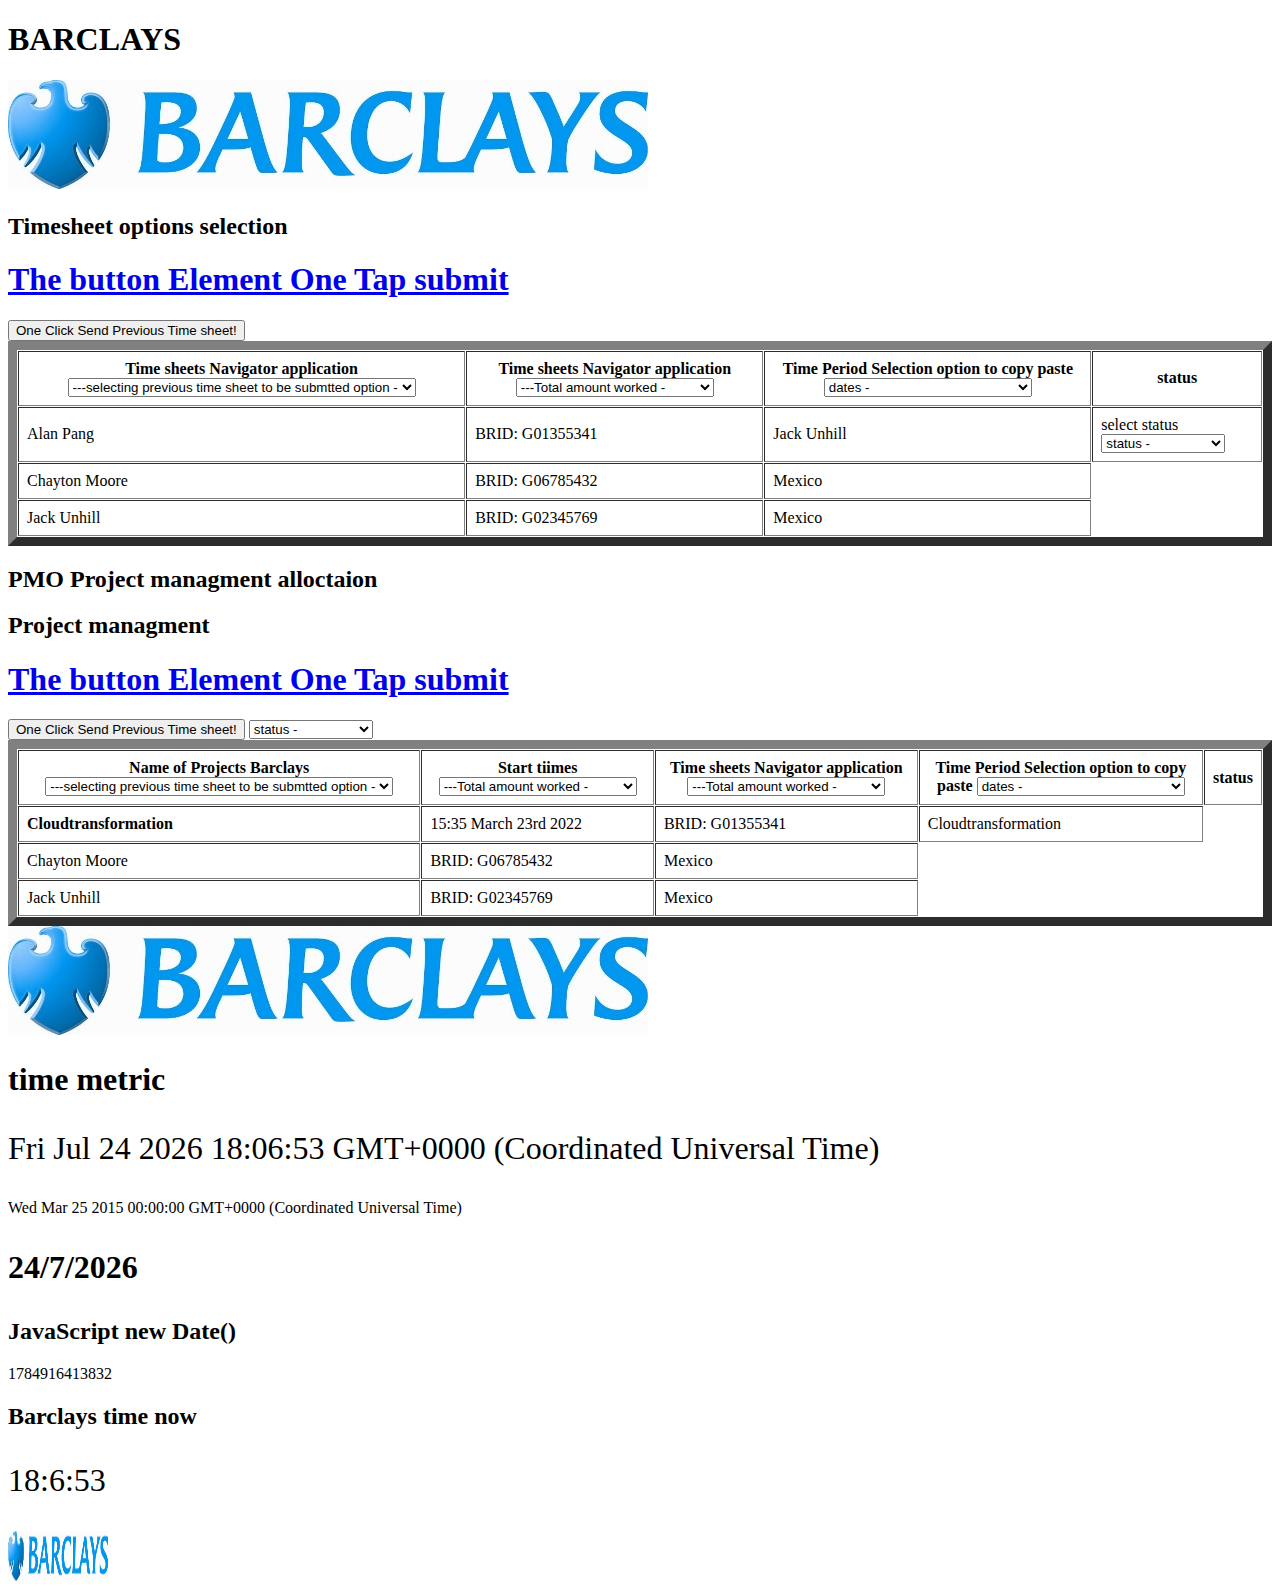
<file: images/AlanPang ProjectTimes.html>
<!DOCTYPE html>
<html lang="en">
<head>
    <meta charset="UTF-8">
    <meta http-equiv="X-UA-Compatible" content="IE=edge">
    <meta name="viewport" content="width=device-width, initial-scale=1.0">
    <title>Document</title>
</head>
<style>

  .add {
   font-size: 32px;

  }
</style>
<body>
    <h1> BARCLAYS</h1>
    <img src="../images/logo-barclays.jpg">
    <script>  
        function dropdownMenu() {  
        var list = document.getElementById("option");  
        document.getElementById("city").value = list.options[list.selectedIndex].text;  
        }  
        </script> 
        <h2 class="coltime"><strrong>Timesheet options selection</strrong></h2> 
        <h1 class="bords"><a href="../imagess/response2.html">The button Element One Tap submit</a></h1>
    
    <button type="button" onclick="alert('Send PREVIOUS TIME SHEET!')">One Click Send Previous Time sheet!</button>
     
    
          <table class="borders" id="myTable" border="9" cellspacing="1" cellpadding="8" class="table">
            <tr>
                <th>Time sheets Navigator application
              
                    <select id="optionss" onchange="dropdownMenus()"  >
                        <option  class="pop"> ---selecting previous time sheet to be submtted option - </option>  
                        <option class="pop"> <a></a> </option>  
                        <option> <a> YES</a> </option>  
                        <option> <a> NO</a> </option>  
                     
                        </select>
            
            
                </th>
               
              <th>Time sheets Navigator application
              
                <select id="optionss" onchange="dropdownMenus()"  >
                    <option  class="pop"> ---Total amount worked - </option>  
                    <option class="pop"> <a>Submitted Time Sheets hours</a> </option>  
                    <option> <a> 2 hours</a> </option>  
                    <option> <a> 4 hours</a> </option>  
                    <option> <a> 6 hours</a> </option>
                    <option> <a> 8 hours </a></option>
                    <option> <a> 10 hours</a> </option>  
                <option> <a> 12 hours</a> </option> 
        
                <option> <a> 14 hours</a> </option> 
                <option> <a> 16 hours</a> </option>  
                <option> <a> 18 hours</a> </option>  
                <option> <a>20 hours</a> </option> 
                <option> <a>22 hours</a> </option> 
        
                <option> <a>24 hours</a> </option> 
                <option> <a>26hours</a> </option>  
                <option> <a>28.5hours</a> </option>  
                <option> <a>30 hours</a> </option> 
                <option>  <a> 32 hours </a></option>
                <option> <a> 34 hours</a></option>
                <option> <a>36 hours</a> </option>  
                <option> <a>38 hours</a> </option>  
                <option> <a>40 hours</a> </option>
                <option> <a>42 hours </a></option>
                
                    </select>
        
        
            </th>
              <th>Time Period Selection option to copy paste
                <select id="optionss" onchange="dropdownMenus()"  >
                    <option  class="pop"> dates - </option>  
                    <option class="pop"> <a class="sop"> 28 February  22- 6 March 2022</a> </option>  
                    <option class="color"> <a class="sop">  7 March 2022 -13 March 2022  </a> </option>  
                    <option class="color"> <a class="sop"> 14 March 2022 -20 March 2022</a> </option> 
                    <option class="color"> <a class="sop">  21 March 2022 -27 March 2022  </a> </option>  
                    <option class="color"> <a class="sop">  28 March 2022 -3 April 2022  </a> </option>  
                    <option class="color"> <a class="sop">  28 March 2022 -3 April 2022  </a> </option>  
    
                    <option class="color"> <a class="sop">  4 April 2022 -10 April 2022  </a> </option>  
                    <option class="color"> <a class="sop">  11 April 2022 -17 April 2022  </a> </option>  
                    <option class="color"> <a class="sop">  18 April 2022 -24 April 2022  </a> </option>  
                    <option class="color"> <a class="sop"> pending apptoval</a> </option>
                
                
                    </select>
                  
                
                
                
                
                
              </th>
        
        
              <th>status</th>
            </tr>
            <tr>
              <td>Alan Pang</td>
              <td>BRID: G01355341</td>
              <td> Jack Unhill</td>
              <td>select status
                <select id="optionss" onchange="dropdownMenus()"  >
                    <option  class="pop"> status - </option>  
                    <option class="pop"> <a class="sop">Submitted status</a> </option>  
                    <option class="color"> <a class="sop"> Submitted</a> </option>  
                    <option class="color"> <a class="sop"> Unsubmitted</a> </option>  
                    <option class="color"> <a class="sop"> pending apptoval</a> </option>
                    <option class="color"> <a class="sop"> Closed</a> </option>
                
                
                    </select>
        
        
              </td>
            </tr>
            <tr>
              <td>Chayton Moore</td>
              <td>BRID: G06785432</td>
              <td>Mexico</td>
            </tr>
    
            <tr>
                <td>Jack Unhill</td>
                <td>BRID: G02345769</td>
                <td>Mexico</td>
              </tr>
          </table>
<h2>PMO Project managment alloctaion </h2>

<script>  
    function dropdownMenu() {  
    var list = document.getElementById("option");  
    document.getElementById("city").value = list.options[list.selectedIndex].text;  
    }  
    </script> 
    <h2 class="coltime"><strrong>Project managment</strong></h2> 
    <h1 class="bords"><a href="../imagess/response2.html">The button Element One Tap submit</a></h1>

<button type="button" onclick="alert('Send PREVIOUS TIME SHEET!')">One Click Send Previous Time sheet!</button>
 

      <table class="borders" id="myTable" border="9" cellspacing="1" cellpadding="8" class="table">
        <tr>
            <th>Name of Projects Barclays
          
                <select id="optionss" onchange="dropdownMenus()"  >
                    <option  class="pop"> ---selecting previous time sheet to be submtted option - </option>  
                    <option class="pop"> <a></a> </option> 
                    <option> <a> Cloudtransformation</a></option> 
                    <option> <a> LCT ods data </a></option>
                    <options> <a> Project managment officer</a></options>
                    <option> <a> YES</a> </option>  
                    <option> <a> NO</a> </option>  
                 
                    </select>
        
        
            </th>
            <th>Start tiimes
          
                <select id="optionss" onchange="dropdownMenus()"  >
                    <option  class="pop"> ---Total amount worked - </option>  
                    <option class="pop"> <a>Submitted Time Sheets hours</a> </option>  
                    <option> <a> 23 March 2022</a> </option>  
                    <option> <a> 4 hours</a> </option>  
                    <option> <a> 6 hours</a> </option>
                    <option> <a> 8 hours </a></option>
                    <option> <a> 10 hours</a> </option>  
                <option> <a> 12 hours</a> </option> 
        
                <option> <a> 14 hours</a> </option> 
                <option> <a> 16 hours</a> </option>  
                <option> <a> 18 hours</a> </option>  
                <option> <a>20 hours</a> </option> 
                <option> <a>22 hours</a> </option> 
        
                <option> <a>24 hours</a> </option> 
                <option> <a>26hours</a> </option>  
                <option> <a>28.5hours</a> </option>  
                <option> <a>30 hours</a> </option> 
                <option>  <a> 32 hours </a></option>
                <option> <a> 34 hours</a></option>
                <option> <a>36 hours</a> </option>  
                <option> <a>38 hours</a> </option>  
                <option> <a>40 hours</a> </option>
                <option> <a>42 hours </a></option>
                
                    </select>
        
        
            </th>
           
          <th>Time sheets Navigator application
          
            <select id="optionss" onchange="dropdownMenus()"  >
                <option  class="pop"> ---Total amount worked - </option>  
                <option class="pop"> <a>Submitted Time Sheets hours</a> </option>  
                <option> <a> 2 hours</a> </option>  
                <option> <a> 4 hours</a> </option>  
                <option> <a> 6 hours</a> </option>
                <option> <a> 8 hours </a></option>
                <option> <a> 10 hours</a> </option>  
            <option> <a> 12 hours</a> </option> 
    
            <option> <a> 14 hours</a> </option> 
            <option> <a> 16 hours</a> </option>  
            <option> <a> 18 hours</a> </option>  
            <option> <a>20 hours</a> </option> 
            <option> <a>22 hours</a> </option> 
    
            <option> <a>24 hours</a> </option> 
            <option> <a>26hours</a> </option>  
            <option> <a>28.5hours</a> </option>  
            <option> <a>30 hours</a> </option> 
            <option>  <a> 32 hours </a></option>
            <option> <a> 34 hours</a></option>
            <option> <a>36 hours</a> </option>  
            <option> <a>38 hours</a> </option>  
            <option> <a>40 hours</a> </option>
            <option> <a>42 hours </a></option>
            
                </select>
    
    
        </th>
          <th>Time Period Selection option to copy paste
            <select id="optionss" onchange="dropdownMenus()"  >
                <option  class="pop"> dates - </option>  
                <option class="pop"> <a class="sop"> 28 February  22- 6 March 2022</a> </option>  
                <option class="color"> <a class="sop">  7 March 2022 -13 March 2022  </a> </option>  
                <option class="color"> <a class="sop"> 14 March 2022 -20 March 2022</a> </option> 
                <option class="color"> <a class="sop">  21 March 2022 -27 March 2022  </a> </option>  
                <option class="color"> <a class="sop">  28 March 2022 -3 April 2022  </a> </option>  
                <option class="color"> <a class="sop">  28 March 2022 -3 April 2022  </a> </option>  

                <option class="color"> <a class="sop">  4 April 2022 -10 April 2022  </a> </option>  
                <option class="color"> <a class="sop">  11 April 2022 -17 April 2022  </a> </option>  
                <option class="color"> <a class="sop">  18 April 2022 -24 April 2022  </a> </option>  
                <option class="color"> <a class="sop"> pending apptoval</a> </option>
            
            
                </select>
              
            
            
            
            
            
          </th>
    
    
          <th>status</th>
        </tr>
        <tr>
        <td> <strong>Cloudtransformation</strong> </td>
          <td>15:35 March 23rd 2022</td>
          <td>BRID: G01355341</td>
          <td>Cloudtransformation </td>
            <select id="optionss" onchange="dropdownMenus()"  >
                <option  class="pop"> status - </option>  
                <option class="pop"> <a class="sop">Submitted status</a> </option>  
                <option class="color"> <a class="sop"> Submitted</a> </option>  
                <option class="color"> <a class="sop"> Unsubmitted</a> </option>  
                <option class="color"> <a class="sop"> pending apptoval</a> </option>
                <option class="color"> <a class="sop"> Closed</a> </option>
            
            
                </select>
    
    
          </td>
        </tr>
        <tr>
          <td>Chayton Moore</td>
          <td>BRID: G06785432</td>
          <td>Mexico</td>
        </tr>

        <tr>
            <td>Jack Unhill</td>
            <td>BRID: G02345769</td>
            <td>Mexico</td>
          </tr>
      </table>
<img src="../images/logo-barclays.jpg">
<h1> time metric</h1>    

<p class="add" id="demo8"></p>

<script>
const dss = new Date();
document.getElementById("demo8").innerHTML = dss;
</script>

<p id="demo"></p>

<script>
const d = new Date("2015-03-25");
document.getElementById("demo").innerHTML = d;
</script>


<p class="add" id="demo2"></p>

<script>



let currentDate = new Date();
let cDay = currentDate.getDate();
let cMonth = currentDate.getMonth() + 1;
let cYear = currentDate.getFullYear();
/*console.log("<b>" + cDay + "/" + cMonth + "/" + cYear + "</b>");*/
const d2="<b>" + cDay + "/" + cMonth + "/" + cYear + "</b>";
document.getElementById("demo2").innerHTML = d2;

</script>

<h2>JavaScript new Date()</h2>

<p id="demo"></p>

<script>
const d = new Date();
document.getElementById("demo").innerHTML = d;
</script>
<p id="demo3"></p>
<script>
let d5 = new Date();
const time = d5.getTime();
document.getElementById("demo3").innerHTML=time;
</script>

<h2> <strong> Barclays time now</strong></h2>
<p class="add" id="demo5"> Barclays Time now</p>

<img src="../images/logo-barclays.jpg" width="100" height="50"> 
<script>
let currentDatess = new Date();
const times = currentDate.getHours() + ":" + currentDate.getMinutes() + ":" + currentDate.getSeconds();
document.getElementById("demo5").innerHTML =times;
</script>
</body>
</html>
</file>
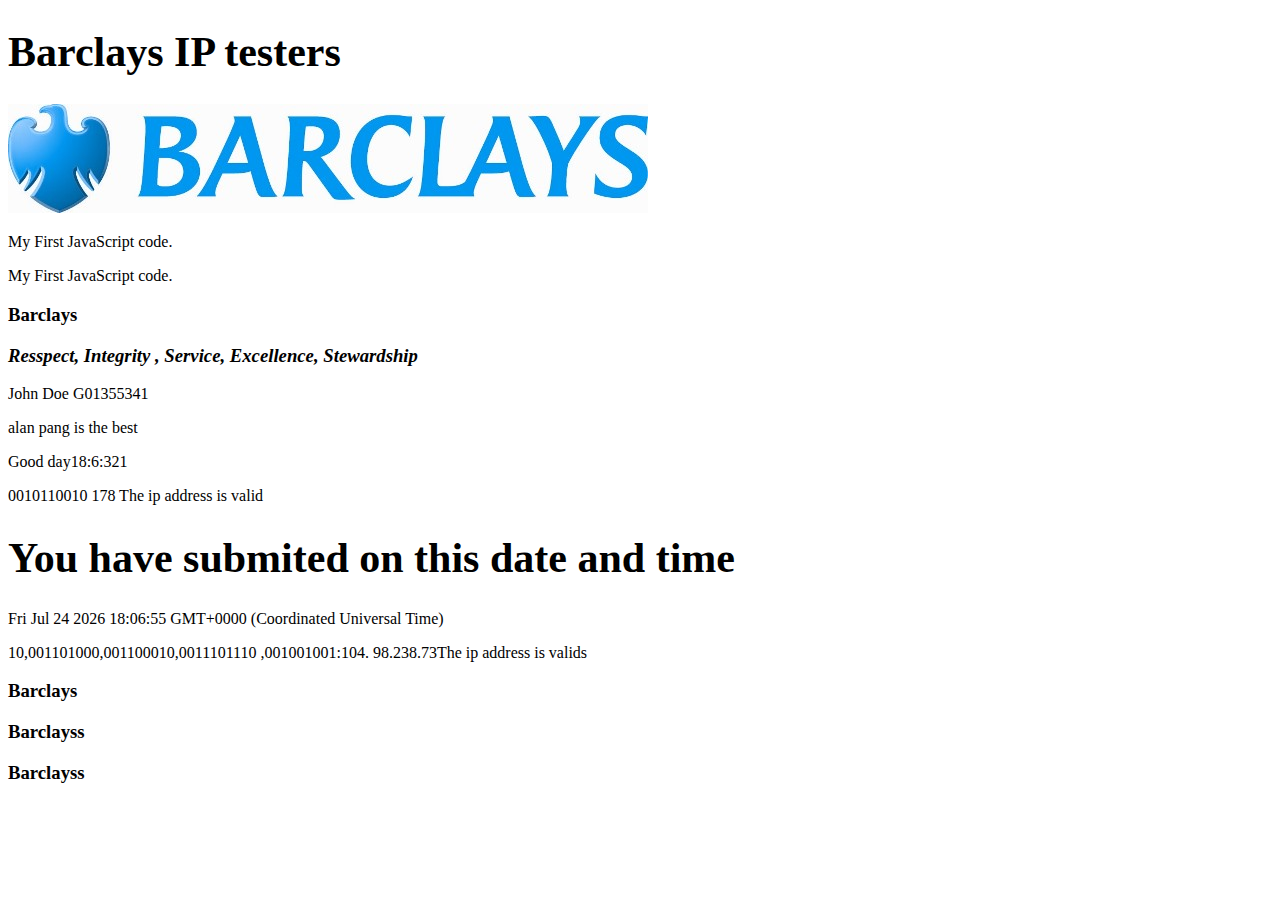
<file: images/inputverify.html>
<!DOCTYPE html>
<html lang="en">
<head>
    <meta charset="UTF-8">
    <meta http-equiv="X-UA-Compatible" content="IE=edge">
    <meta name="viewport" content="width=device-width, initial-scale=1.0">
    <title>Document</title>
</head>
<style>
     h1{
    font-size: 42px;;

    }
</style>
<body>

    <h1> Barclays IP testers</h1>
    <img src="../images/logo-barclays.jpg">

    <p >My First JavaScript code.</p>
<p id="welcome">My First JavaScript code.</p>

    <script> 
         //104.98.238.73
        //let customerName = prompt("Please enter your name", "");
        let customerIp =prompt("please enter number 104");
        //const customerIp1 =prompt("please enter number 178");
        const binaries=customerIp.toString(2);
        //binaryNumbers.length =10
        //let values=customerName;
        //let greets;
       // var text="Alan";
        let greets;

        const valuess=104;
        const bins=valuess.toString(2);

        if (binaries.length=9) {
            
           greets=bins +  "Hello" + binaries +"," + customerIp+ "104.98.238.73 is an valid ip address";
        }
        else{
            greets="bye! is not valid ip address";

        }
        document.getElementById("welcome").innerHTML =greets;
        </script>


<h3 id="welcomes">Barclays</h3>

    <script> 
         //104.98.238.73
        //let customerName = prompt("Please enter your name", "");
        const customerIps =prompt("please enter number 98");
        //const customerIp1 =prompt("please enter number 178");
        const best=customerIps;
        const binariess=best.toString(2);
        //binaryNumbers.length =10
        //let values=customerName;
        //let greets;
       // var text="Alan";
        let gets;

        const valuesss=98;
        const binss=valuesss.toString(2);

        if (binariess.length !=9) {
            
           gets=binss+ "Hellop " +binariess +"," +  valuesss+ "!104.98.238.73 is an valid ip address";
        }
        else{
            gets="bye! is not valid ip address";

        }
        document.getElementById("welcomes").innerHTML =gets;
        </script>





<script>
var readline = require('readline');

var rl = readline.createInterface({
  input: process.stdin,
  output: process.stdout

});

rl.question(">>What's your name?  ", function(answer) {
   console.log("Hello " + answer);
   rl.close();
});
</script>

<h3> <em> Resspect, Integrity , Service, Excellence, Stewardship</em></h3>
<p id="demo10"></p>

<script>
let text = "John Doe G01355341";  // String written inside quotes
document.getElementById("demo10").innerHTML = text;
</script>
 

<p id="demo2"></p>
<script>
  var texts="alan pang is the best";

  document.getElementById("demo2").innerHTML =texts;

</script>



<p id="demo1"></p>


<script>
let hour = new Date().getHours();
let mins =new Date().getMinutes();
let secs =new Date().getMilliseconds();
let greeting;

  if (hour < 24) {
    greeting = "Good day" + hour +":" + mins +":" + secs;
  } else {
    greeting = "Good evening" +date;
  }
document.getElementById("demo1").innerHTML = greeting;
</script>

<p id="demo3"></p>

<script>


//var number=178;
const cars = [178, 196, 90];
//conts cards=[104,98,238,73]
const decimalNumber = 178;
const t="0";
const binaryNumber = t + t + decimalNumber.toString(2);
const binaryNumbers = t + t + cars[0].toString(2);

if (binaryNumbers.length =10) {
    greeting =binaryNumbers +" " + cars[0] + " " + "The ip address is valid";
  } else {
    greeting =binaryNumbers + " "+ cars[0] + " "+ "Good night not valid";
  }

document.getElementById("demo3").innerHTML =greeting;
document.getElementById("demo3").innerHTML =greeting;




</script>



<h1> You have submited on this date and time</h1>    
 
<p class="add" id="demo8"></p>

<script>
const dss = new Date();
document.getElementById("demo8").innerHTML = dss;
</script>



<p id="demo5"></p>

<script>


//var number=178;
//const carss = [178, 196, 90];
const cards=[104,98,238,73]
//const decimalNumbers = 178;
const y="0";
//const binaryNumbers = ts + ts + decimalNumber.toString(2);
const hans=y +y +cards[0].toString(2);
const hanss=y +y +cards[1].toString(2);
const binaryNumberssss = y + y + cards[2].toString(2);
const binaryNumbersssss = y + y + cards[3].toString(2);
const lengths=binaryNumberssss.length;
//let greetingsss;
if (binaryNumberssss.length=10) {
    greetingsss =lengths+"," + hans +"," +hanss+","+  binaryNumberssss +" ," +binaryNumbersssss+ ":"+ cards[0]+ ". " +cards[1] +"." +cards[2] +"." +cards[3]+ "The ip address is valids";
  } 
else if(binaryNumberssss.length !=10) {
    greetingsss =lengths+","+ binaryNumberssss + " "+ cards[2] + " "+ "Good night not valid";
  }
else{
    greetingsss =lengths+"," + hans +"," + " " + binaryNumberssss +" "+":" + cards[0] + " " +cards[2] + "The ip address is valid";
}

document.getElementById("demo5").innerHTML =greetingsss;
document.getElementById("demo5").innerHTML =greetingsss;




</script>



<h3 id="welcomesss">Barclays</h3>

    <script> 
         //104.98.238.73
        //let customerName = prompt("Please enter your name", "");
        const customerIpss =prompt("please enter number ");
        //const customerIp1 =prompt("please enter number 178");
        const bine=customerIpss;
        const bina=bine.toString(2);
        //binaryNumbers.length =10
        //let values=customerName;
        //let greets;
       // var text="Alan";
        let getss;

        const val=720;
        const bi=val.toString(2);
        const vale=238
        const bis=vale.toString(2)

        if (bina.length !=9) {
            
           //getss=  "Hellop " +bi +"," +  val+ "! is an valid ip address";
           getss=bis +","+  bina +"," +customerIpss+  "Hellop " +bi +"," +  val+ "! is an valid ip address";
        }
        
        else{
            getss="bye! is not valid ip address";

        }
        document.getElementById("welcomesss").innerHTML =getss;
        </script>


<h3 id="wel">Barclayss</h3>

    <script> 
         //104.98.238.73
        //let customerName = prompt("Please enter your name", "");
        const customerIpsss =prompt("please enter number 73");
        //const customerIp1 =prompt("please enter number 178");
        const binee=customerIpsss;
        const binaaa=binee.toString(2);
        //binaryNumbers.length =10
        //let values=customerName;
        //let greets;
       // var text="Alan";
        let getsss;

      
        const valee=73
        const bisse=vale.toString(2)

        if (binaaa.length =2) {
            
           //getss=  "Hellop " +bi +"," +  val+ "! is an valid ip address";
           getsss=bisse +","+  valee +"," +binee+ "," +binaaa+","+  "Hellop " + "!104.98.238.73 is an valid ip address";
        }
        
        else{
            getsss="bye! is not valid ip address";

        }
        document.getElementById("wel").innerHTML =getsss;
        </script>


<h3 id="welp">Barclayss</h3>

    <script> 
         //104.98.238.73
        //let customerName = prompt("Please enter your name", "");
        const customerIpsssy =prompt("please enter number 73");
        //const customerIp1 =prompt("please enter number 178");
        const bineey=customerIpsssy;
        const binaaay=bineey.toString(2);
        //binaryNumbers.length =10
        //let values=customerName;
        //let greets;
       // var text="Alan";
        let getsssy;

      
        const valeey=198;
        const bissey=vale.toString(2)
        count=0;
        for (let i = 0; i <12; i++){
        /*  function gfg() {
          var s = "Geeks for Geeks";
            var f = "Geeks";
            var r = s.split(f).length - 1;
            document.getElementById("rk").innerHTML = r;
        }*/


        if (binaaay.length =9) {
            
           //getss=  "Hellop " +bi +"," +  val+ "! is an valid ip address";
           getsssy=bissey +","+  valee +"," +bineey+ "," +binaaay +","+   "Hellop " + "!104.98.238.73 is an valid ip address";
        }

        if (binaaay.length !=9 & binaaay.includes(1, 0)) {
            count++;
            var f=0;
            var q=binaaay.split(f).length ;
            
            //getss=  "Hellop " +bi +"," +  val+ "! is an valid ip address";
            getsssy=bissey +","+  valee +"," +bineey+ "," +binaaay+","+ binaaay[0] + ","+ count +"," +q + "Hellop " + "!104.98.238.73 is not an valid ip address";
         }
        
        else{
            getsss="bye! is not valid ip address";

        }
      }
        document.getElementById("welp").innerHTML =getsssy;
        </script>
</body>
</html>
</file>
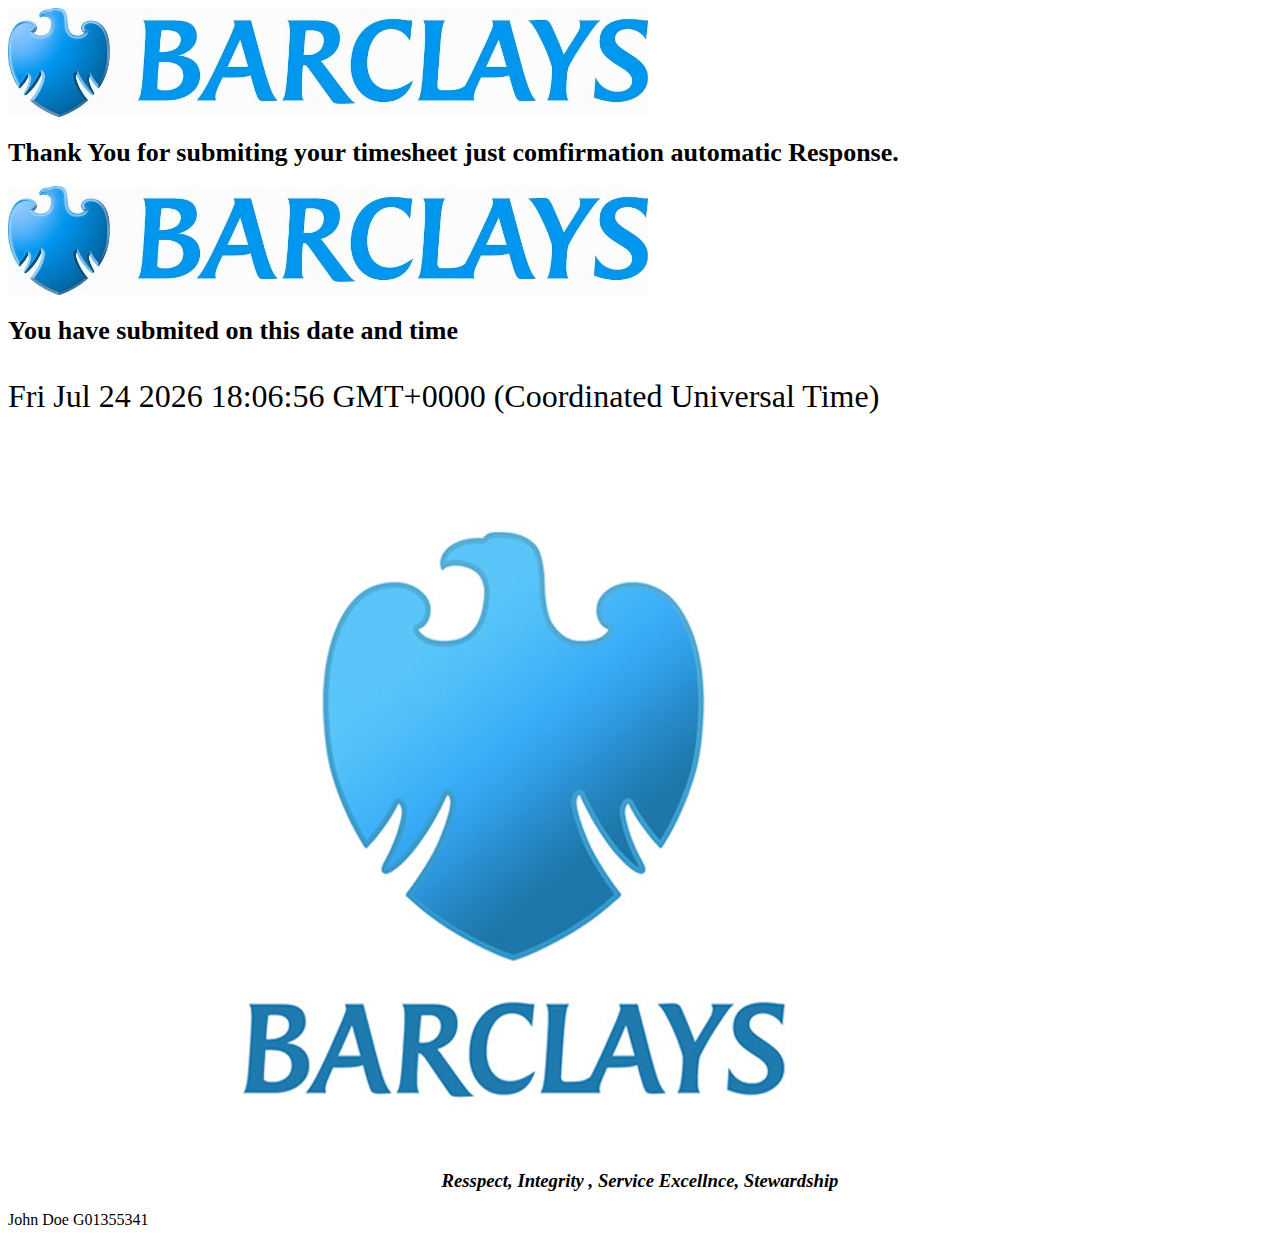
<file: images/pagebarclays response.html>
<!DOCTYPE html>


<html lang="en">
<head>
    <meta charset="UTF-8">
    <meta http-equiv="X-UA-Compatible" content="IE=edge">
    <meta name="viewport" content="width=device-width, initial-scale=1.0">
    <title>Document</title>
    <style>

        h1 {
            font-size: 26px;
        }

        h3 {
            text-align: center;
        }

        .add{
            font-size: 32px;
        }
    </style>
</head>
<body>
    <img src="../images/logo-barclays.jpg">
    <h1> Thank You for submiting your timesheet just comfirmation automatic Response.</h1>

    <img src="../images/logo-barclays.jpg">
<h1> You have submited on this date and time</h1>    
 
<p class="add" id="demo8"></p>

<script>
const dss = new Date();
document.getElementById("demo8").innerHTML = dss;
</script>
    
    <img src="../images/barclays_logo.jpg">

    <h3> <em> Resspect, Integrity , Service Excellnce, Stewardship</em></h3>

    <p id="demo10"></p>

    <script>
    let text = "John Doe G01355341";  // String written inside quotes
    document.getElementById("demo10").innerHTML = text;
    </script>



</script>
</body>
</html>
</file>
